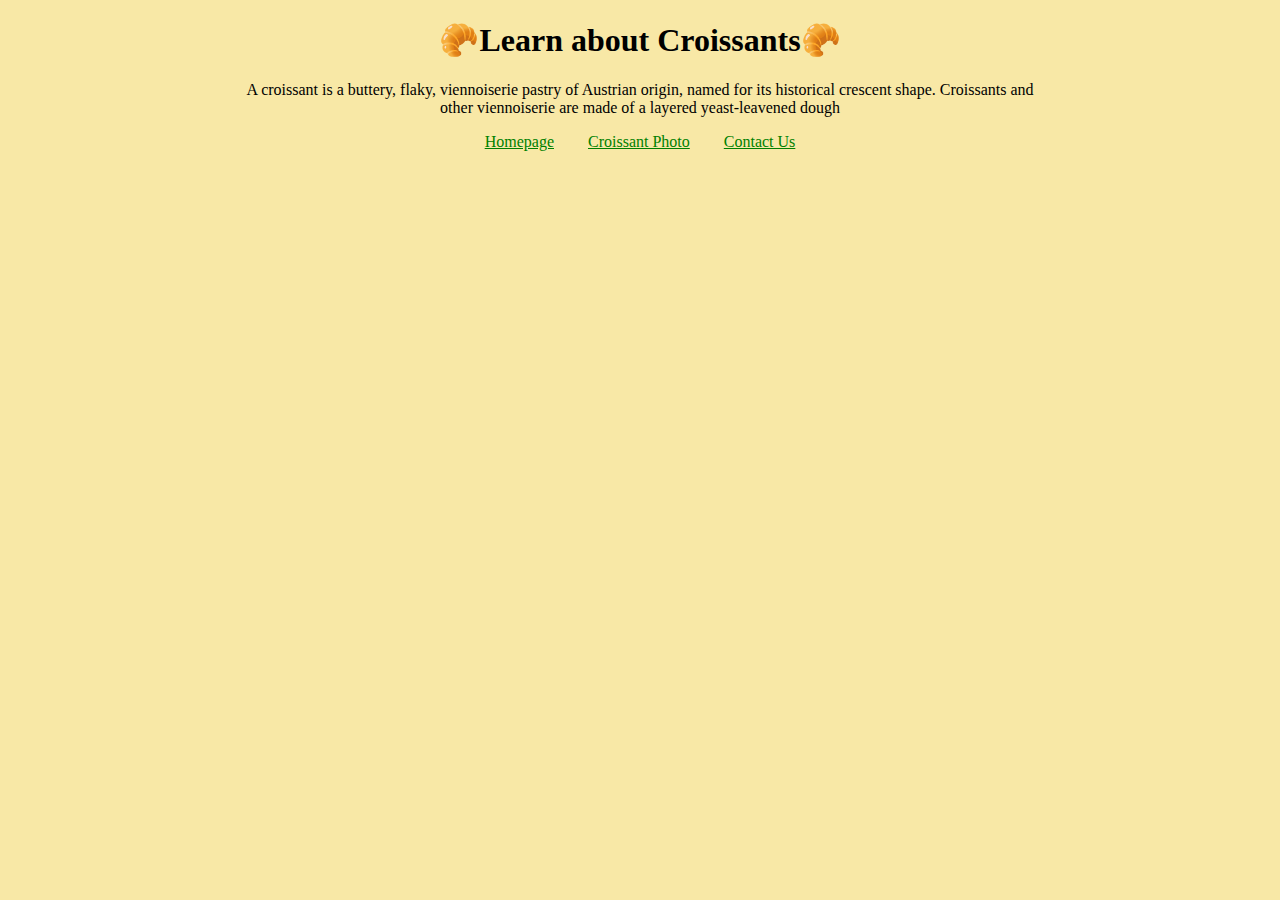
<file: index.html>
<!DOCTYPE html>
<html lang="en">
  <head>
    <meta charset="UTF-8" />
    <meta name="viewport" content="width=device-width, initial-scale=1.0" />
    <meta name="description" content="Learn about croissants." />
    <link rel="stylesheet" href="/src/style.css" />
    <title>About Croissants-Croissant.com</title>
  </head>
  <body>
    <h1>🥐Learn about Croissants🥐</h1>
    <p>
      A croissant is a buttery, flaky, viennoiserie pastry of Austrian origin,
      named for its historical crescent shape. Croissants and other viennoiserie
      are made of a layered yeast-leavened dough
    </p>
    <a href="/index.html" class="site-buttons">Homepage</a>
    <a href="/photo.html" class="site-buttons">Croissant Photo</a>
    <a href="/about.html" class="site-buttons">Contact Us</a>
  </body>
</html>
</file>
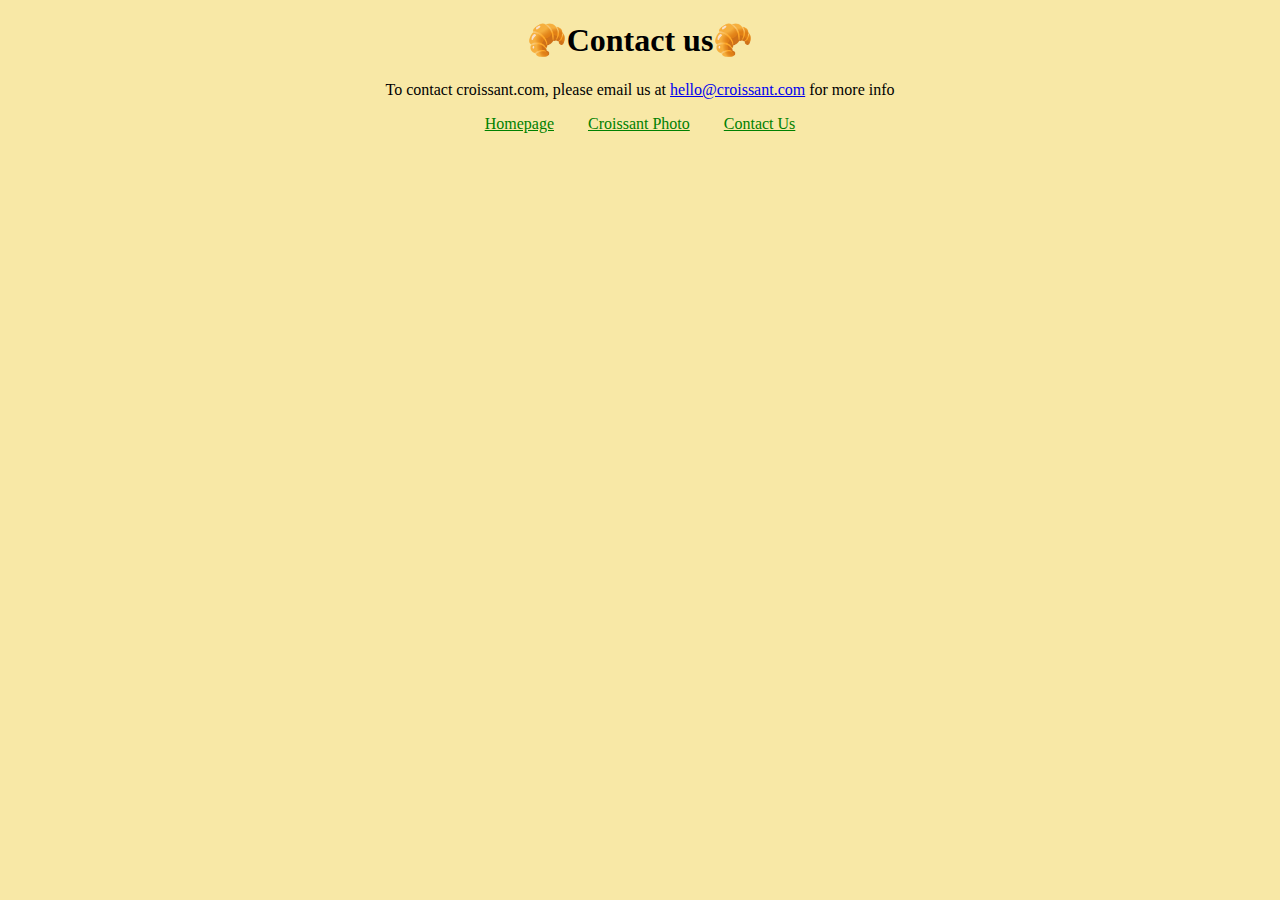
<file: about.html>
<!DOCTYPE html>
<html lang="en">
  <head>
    <meta charset="UTF-8" />
    <meta name="viewport" content="width=device-width, initial-scale=1.0" />
    <link rel="stylesheet" href="/src/style.css" />
    <title>About</title>
  </head>
  <body>
    <h1>🥐Contact us🥐</h1>
    <p>
      To contact croissant.com, please email us at
      <a href="mailto:hello@croissant.com">hello@croissant.com</a> for more info
    </p>
    <a href="/index.html" class="site-buttons">Homepage</a>
    <a href="/photo.html" class="site-buttons">Croissant Photo</a>
    <a href="/about.html" class="site-buttons">Contact Us</a>
  </body>
</html>
</file>
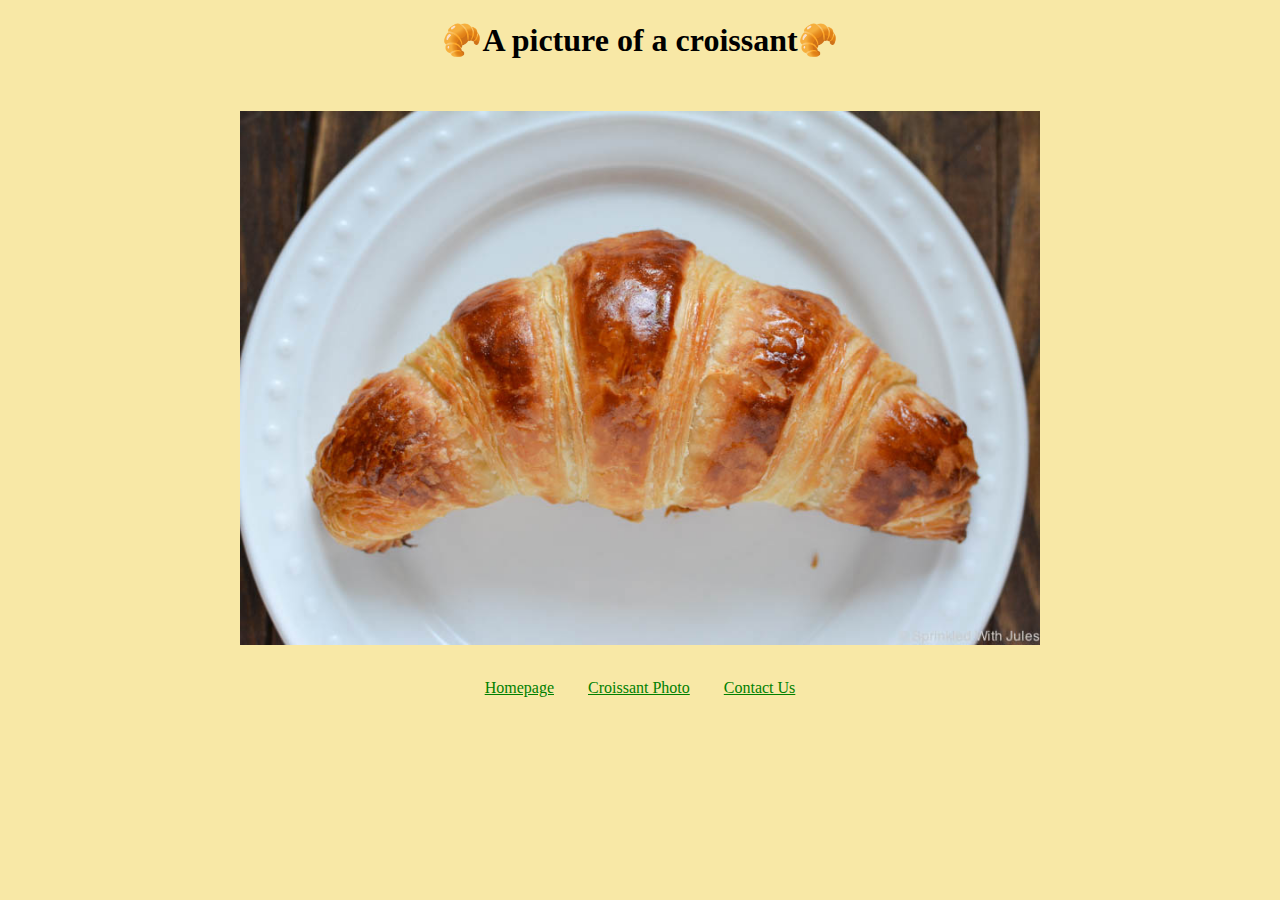
<file: photo.html>
<!DOCTYPE html>
<html lang="en">
  <head>
    <meta charset="UTF-8" />
    <meta name="viewport" content="width=device-width, initial-scale=1.0" />
    <link rel="stylesheet" href="/src/style.css" />
    <title>Photo</title>
  </head>
  <body>
    <h1>🥐A picture of a croissant🥐</h1>
    <img src="/src/croissant.jpg" alt="Croissant on a plate" />
    <a href="/index.html" class="site-buttons">Homepage</a>
    <a href="/photo.html" class="site-buttons">Croissant Photo</a>
    <a href="/about.html" class="site-buttons">Contact Us</a>
  </body>
</html>
</file>
<file: src/style.css>
body {
  background-color: #f8e8a6;
  text-align: center;
  margin: 0 auto;
  max-width: 800px;
}
p {
  text-align: center;
  font-size: 16px;
}
.site-buttons {
  color: green;
  text-align: center;
  padding: 15px;
}
h1 {
  font-weight: 900;
}
img {
  padding-top: 30px;
  padding-bottom: 30px;
  max-width: 100%;
  border-radius: 8px;
}
</file>
